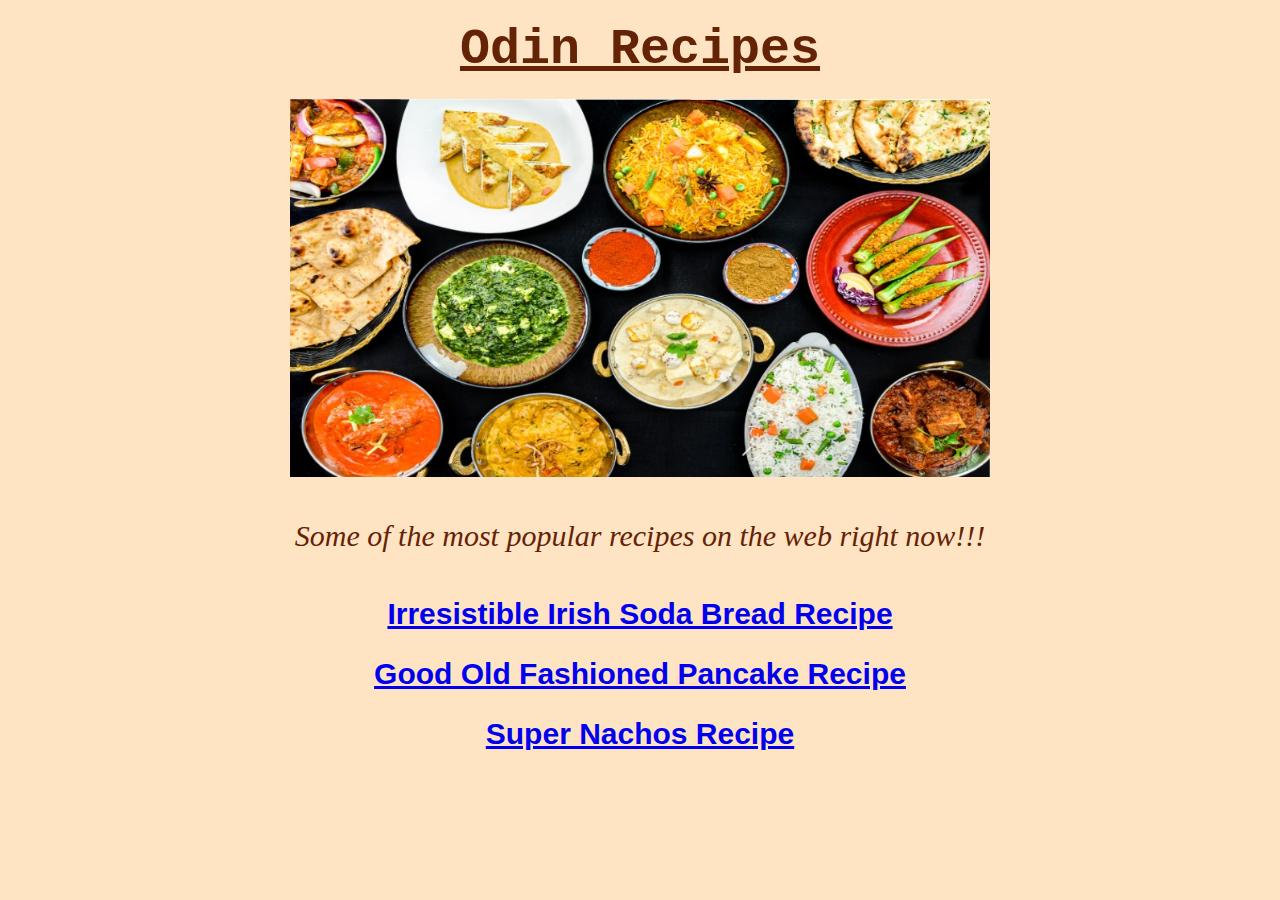
<file: index.html>
<!DOCTYPE html>
<html lang="en">
<head>
    <meta charset="UTF-8">
    <meta http-equiv="X-UA-Compatible" content="IE=edge">
    <meta name="viewport" content="width=device-width, initial-scale=1.0">
    <title>Odin Recipes</title>
    <link rel="stylesheet" href="styles.css">
</head>
<body>
    <h1><u>Odin Recipes</u></h1>
    <div class="image">
        <img class="image" src = "img/home-img.jpg" alt = "A picture of many dishes">
    </div>
    <br>
    <div class="sub-text">
        <em>Some of the most popular recipes on the web right now!!!</em>
    </div>
    <br>
    <div class="homepage-list">
        <a href="./recipes/irish-bread.html">Irresistible Irish Soda Bread Recipe</a><br>
        <a href="./recipes/pancakes.html">Good Old Fashioned Pancake Recipe</a><br>
        <a href="./recipes/nachos.html">Super Nachos Recipe</a>
    </div>
</body>
</html>
</file>
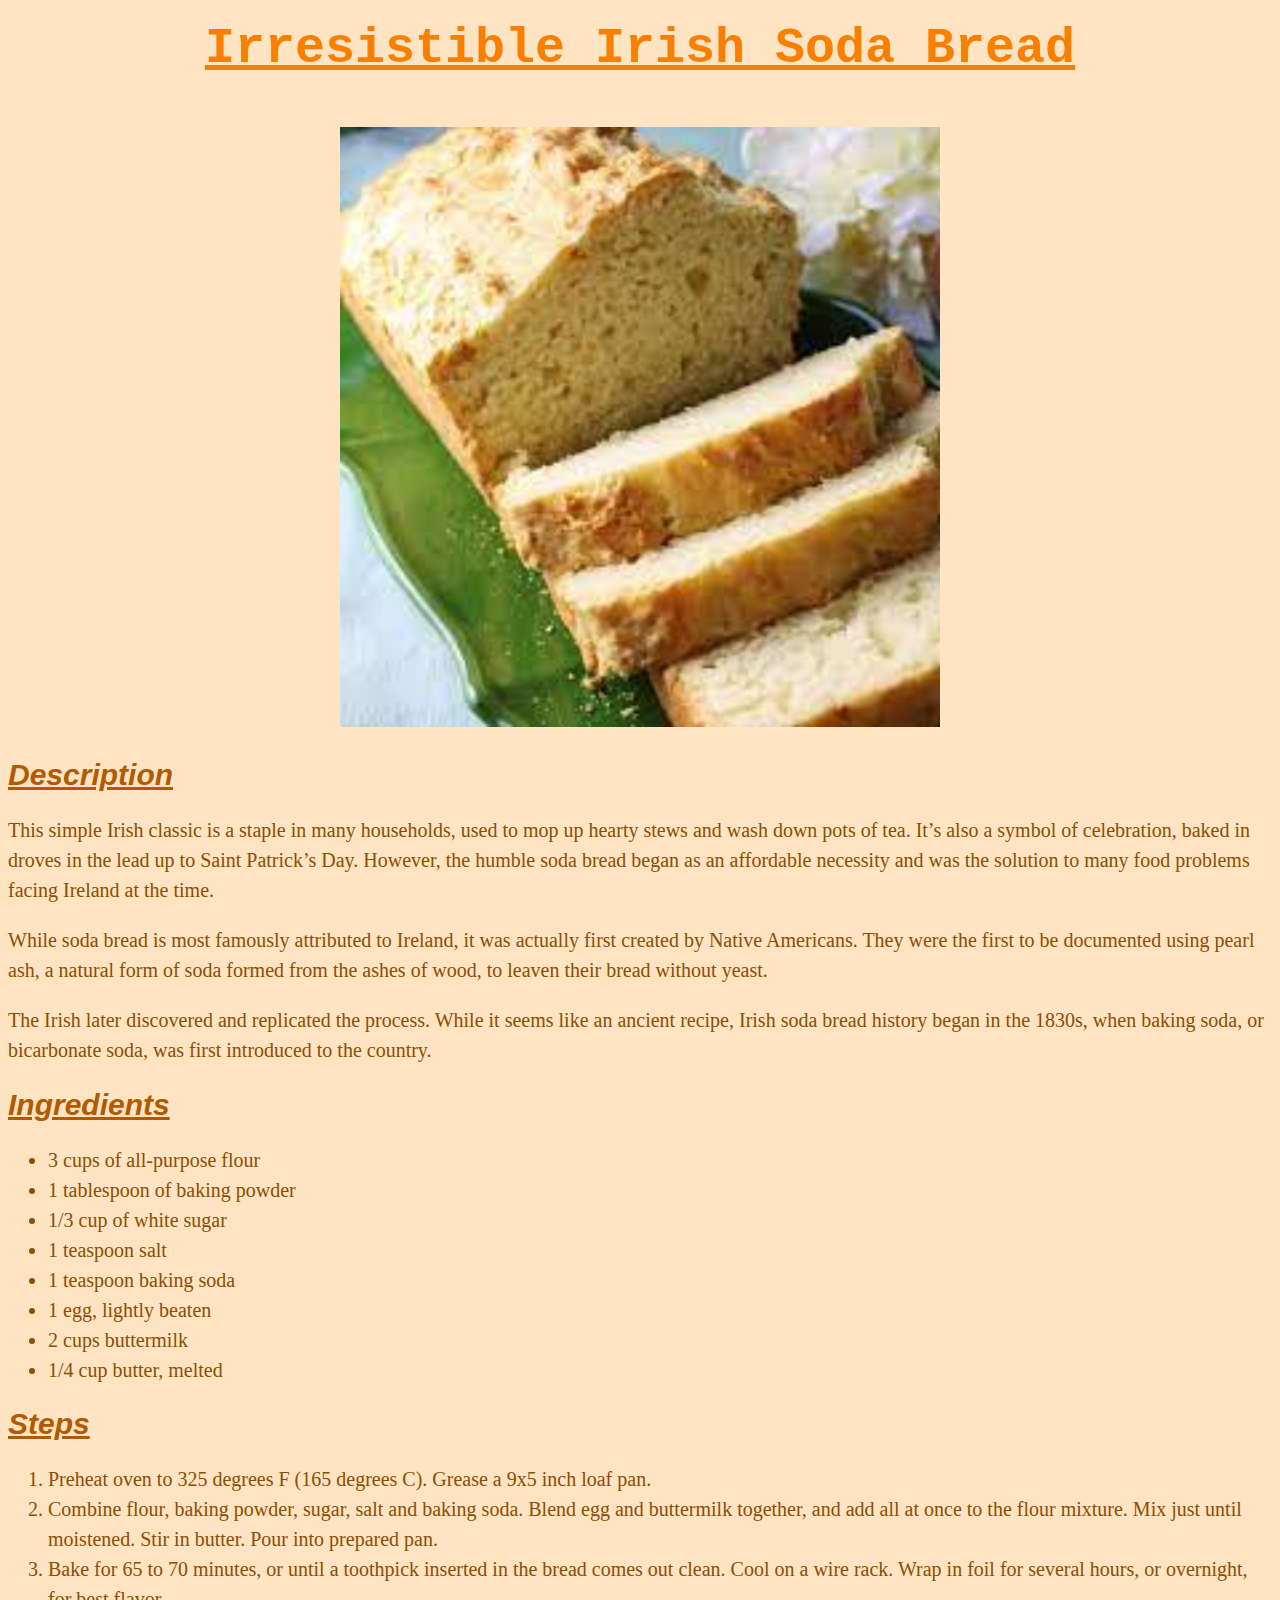
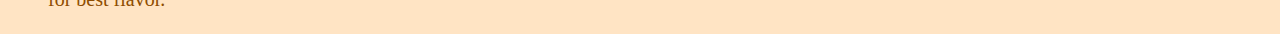
<file: recipes/irish-bread.html>
<!DOCTYPE html>
<html lang="en">
<head>
    <meta charset="UTF-8">
    <meta http-equiv="X-UA-Compatible" content="IE=edge">
    <meta name="viewport" content="width=device-width, initial-scale=1.0">
    <title>Irresistible Irish Soda Bread</title>
    <link rel="stylesheet" href="recipes.css">
</head>
<body>
    <h1><u>Irresistible Irish Soda Bread </u></h1><br>
    <div class="image"><img src = "../img/irish-bread.jpeg" alt = "A picture of an irish soda bread"></div>
    <h2>Description</h2>
    <p>
        This simple Irish classic is a staple in many households, used to mop up hearty stews and wash down pots of tea. 
        It’s also a symbol of celebration, baked in droves in the lead up to Saint Patrick’s Day. 
        However, the humble soda bread began as an affordable necessity and was the solution to many food problems facing Ireland at the time. 
    </p>
    <p>
        While soda bread is most famously attributed to Ireland, it was actually first created by Native Americans. 
        They were the first to be documented using pearl ash, a natural form of soda formed from the ashes of wood, to leaven their bread without yeast.
    </p>
    <p>
        The Irish later discovered and replicated the process. 
        While it seems like an ancient recipe, Irish soda bread history began in the 1830s, when baking soda, or bicarbonate soda, was first introduced to the country.
    </p>
    <h2>Ingredients</h2>
    <ul>
        <li>3 cups of all-purpose flour</li>
        <li>1 tablespoon of baking powder</li>
        <li>1/3 cup of white sugar</li>
        <li>1 teaspoon salt</li>
        <li>1 teaspoon baking soda</li>
        <li>1 egg, lightly beaten</li>
        <li>2 cups buttermilk</li>
        <li>1/4 cup butter, melted</li>
    </ul>
    <h2>Steps</h2>
    <ol>
        <li>Preheat oven to 325 degrees F (165 degrees C). Grease a 9x5 inch loaf pan.</li>
        <li>Combine flour, baking powder, sugar, salt and baking soda. 
            Blend egg and buttermilk together, and add all at once to the flour mixture. 
            Mix just until moistened. Stir in butter. Pour into prepared pan.
        </li>
        <li>
            Bake for 65 to 70 minutes, or until a toothpick inserted in the bread comes out clean. 
            Cool on a wire rack. Wrap in foil for several hours, or overnight, for best flavor.
        </li>
    </ol>
</body>
</html>
</file>
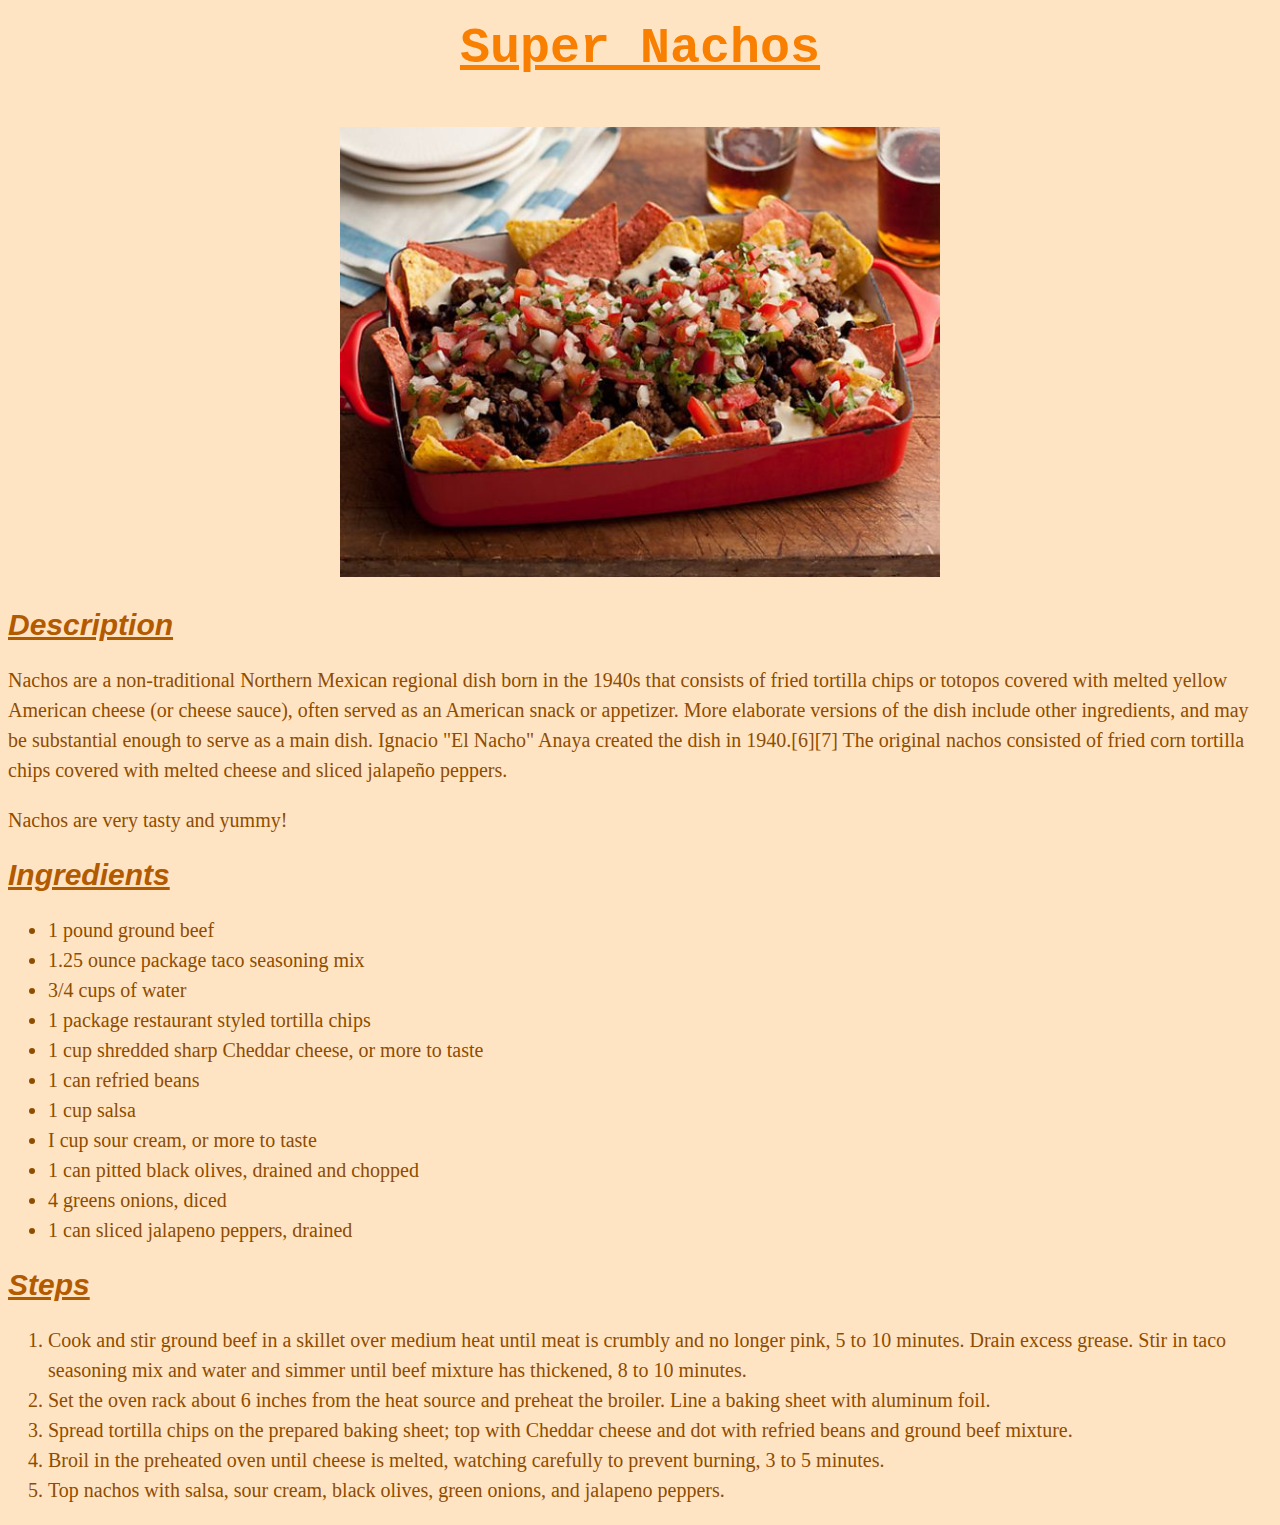
<file: recipes/nachos.html>
<!DOCTYPE html>
<html lang="en">
<head>
    <meta charset="UTF-8">
    <meta http-equiv="X-UA-Compatible" content="IE=edge">
    <meta name="viewport" content="width=device-width, initial-scale=1.0">
    <title>Super Nachos</title>
    <link rel="stylesheet" href="recipes.css">
</head>
<body>
    <h1><u>Super Nachos</u></h1><br>
    <div class="image"><img src = "../img/nachos.jpg" alt = "A picture of super nachos"></div>
    <h2>Description</h2>
    <p>
        Nachos are a non-traditional Northern Mexican regional dish born in the 1940s that consists of fried tortilla chips or 
        totopos covered with melted yellow American cheese (or cheese sauce), often served as an American snack or appetizer. 
        More elaborate versions of the dish include other ingredients, and may be substantial enough to serve as a main dish. Ignacio "El Nacho" 
        Anaya created the dish in 1940.[6][7] The original nachos consisted of fried corn tortilla chips covered with melted cheese and sliced jalapeño peppers.
    </p>
    <p>
        Nachos are very tasty and yummy!
    </p>
    <h2>Ingredients</h2>
    <ul>
        <li>1 pound ground beef</li>
        <li>1.25 ounce package taco seasoning mix</li>
        <li>3/4 cups of water</li>
        <li>1 package restaurant styled tortilla chips</li>
        <li>1 cup shredded sharp Cheddar cheese, or more to taste</li>
        <li>1 can refried beans</li>
        <li>1 cup salsa</li>
        <li>I cup sour cream, or more to taste</li>
        <li>1 can pitted black olives, drained and chopped</li>
        <li>4 greens onions, diced</li>
        <li>1 can sliced jalapeno peppers, drained</li>
    </ul>
    <h2>Steps</h2>
    <ol>
        <li>Cook and stir ground beef in a skillet over medium heat until meat is crumbly and no longer pink, 5 to 10 minutes. 
            Drain excess grease. Stir in taco seasoning mix and water and simmer until beef mixture has thickened, 8 to 10 minutes.
        </li>
        <li>
            Set the oven rack about 6 inches from the heat source and preheat the broiler. Line a baking sheet with aluminum foil.
        </li>
        <li>
            Spread tortilla chips on the prepared baking sheet; top with Cheddar cheese and dot with refried beans and ground beef mixture.
        </li>
        <li>
            Broil in the preheated oven until cheese is melted, watching carefully to prevent burning, 3 to 5 minutes.
        </li>
        <li>
            Top nachos with salsa, sour cream, black olives, green onions, and jalapeno peppers.
        </li>
    </ol>
</body>
</html>
</file>
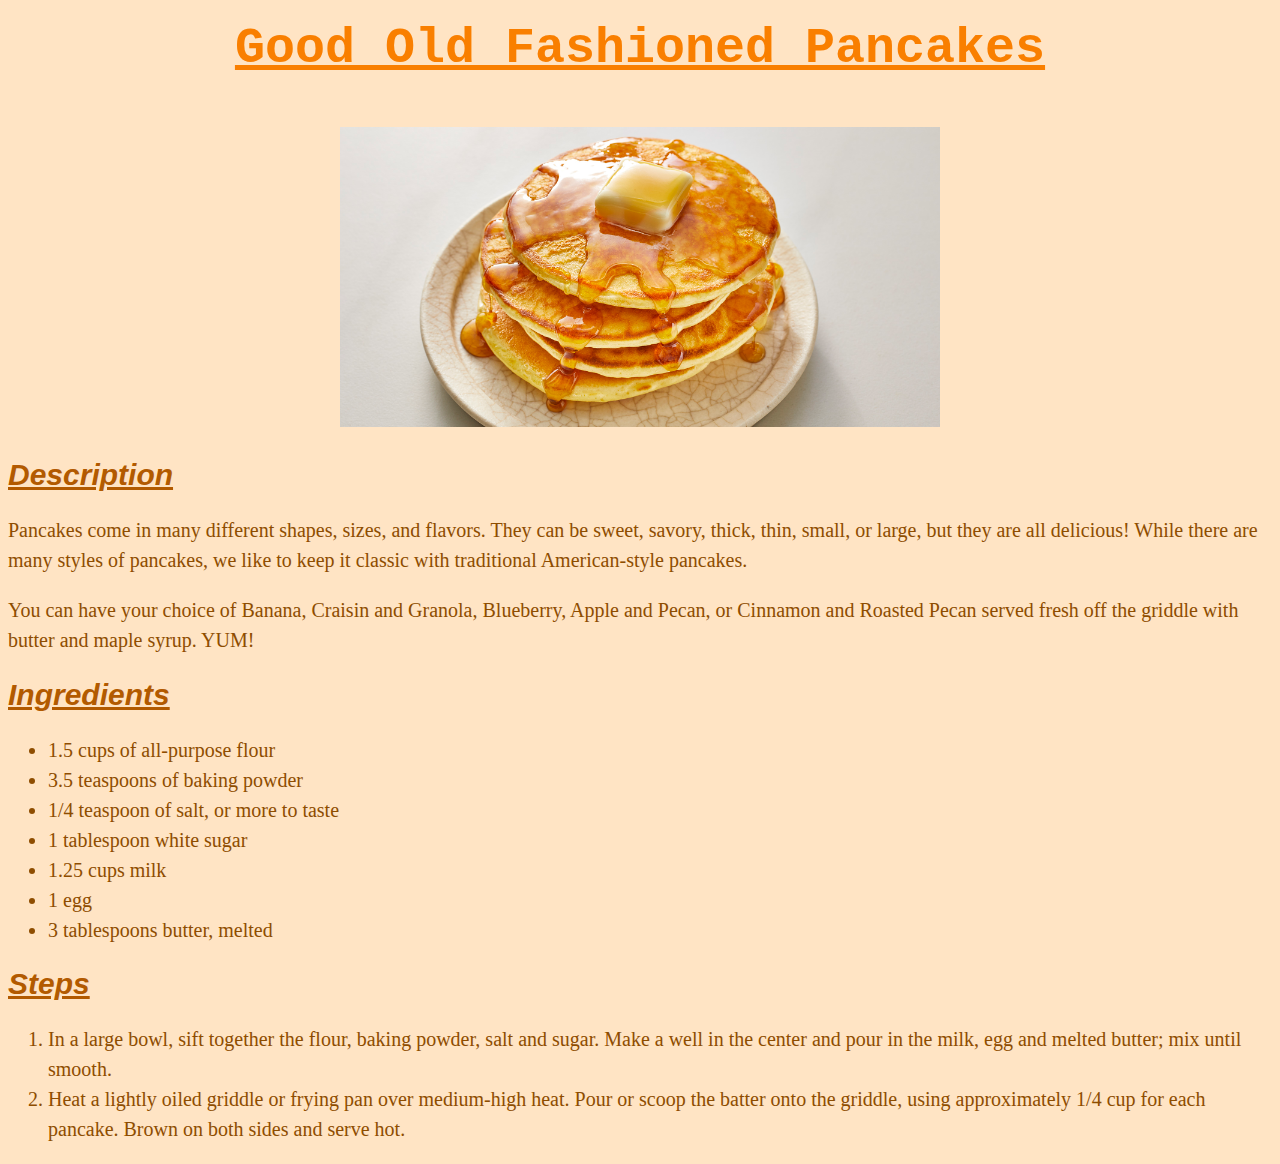
<file: recipes/pancakes.html>
<!DOCTYPE html>
<html lang="en">
<head>
    <meta charset="UTF-8">
    <meta http-equiv="X-UA-Compatible" content="IE=edge">
    <meta name="viewport" content="width=device-width, initial-scale=1.0">
    <title>Good Old Fashioned Pancakes</title>
    <link rel="stylesheet" href="recipes.css">
</head>
<body>
    <h1><u>Good Old Fashioned Pancakes</u></h1><br>
    <div class="image"><img src = "../img/pancake.jpeg" alt = "A picture of a delicious pancake"></div>
    <h2>Description</h2>
    <p>
        Pancakes come in many different shapes, sizes, and flavors. 
        They can be sweet, savory, thick, thin, small, or large, but they are all delicious! While there are many styles of pancakes, 
        we like to keep it classic with traditional American-style pancakes.
    </p>
    <p>
        You can have your choice of Banana, 
        Craisin and Granola, Blueberry, Apple and Pecan, or Cinnamon and Roasted Pecan served fresh off the griddle with butter and maple syrup. YUM!
    </p>
    <h2>Ingredients</h2>
    <ul>
        <li>1.5 cups of all-purpose flour</li>
        <li>3.5 teaspoons of baking powder</li>
        <li>1/4 teaspoon of salt, or more to taste</li>
        <li>1 tablespoon white sugar</li>
        <li>1.25 cups milk</li>
        <li>1 egg</li>
        <li>3 tablespoons butter, melted</li>
    </ul>
    <h2>Steps</h2>
    <ol>
        <li>In a large bowl, sift together the flour, baking powder, salt and sugar. Make a well in the center and pour in the milk, egg and melted butter; mix until smooth.</li>
        <li>Heat a lightly oiled griddle or frying pan over medium-high heat. 
            Pour or scoop the batter onto the griddle, using approximately 1/4 cup for each pancake. Brown on both sides and serve hot.
        </li>
    </ol>
</body>
</html>
</file>
<file: styles.css>
body {
    background-color: bisque;
    line-height: 200%;
}

h1 {
    font-size: 50px;
    text-align: center;
    font-family: 'Courier New', Courier, monospace;
    color: #652305;
}

a {
    line-height: 200%;
}

img {
    width: 700px;
    height: auto;
}

.image {
    text-align: center;
}

.sub-text {
    color: #652305;
    text-align: center;
    font-size: 30px;
}

.homepage-list {
    font-weight: bold;
    text-align: center;
    font-family: Verdana, Geneva, Tahoma, sans-serif;
    font-size: 30px;
}
</file>
<file: recipes/recipes.css>
body {
    background-color: bisque;
    line-height: 150%;
    font-size: 20px;
    color: #8e4d00;
}

h1 {
    font-size: 50px;
    text-align: center;
    font-family: 'Courier New', Courier, monospace;
    color: #f97f00;
}

img {
    width: 600px;
    height: auto;
}

.image {
    text-align: center;
}

h2 {
    font-size: 30px;
    font-family: Verdana, Geneva, Tahoma, sans-serif;
    color: #b25a00;
    font-weight: bold;
    font-style: italic;
    text-decoration: underline;
}
</file>
